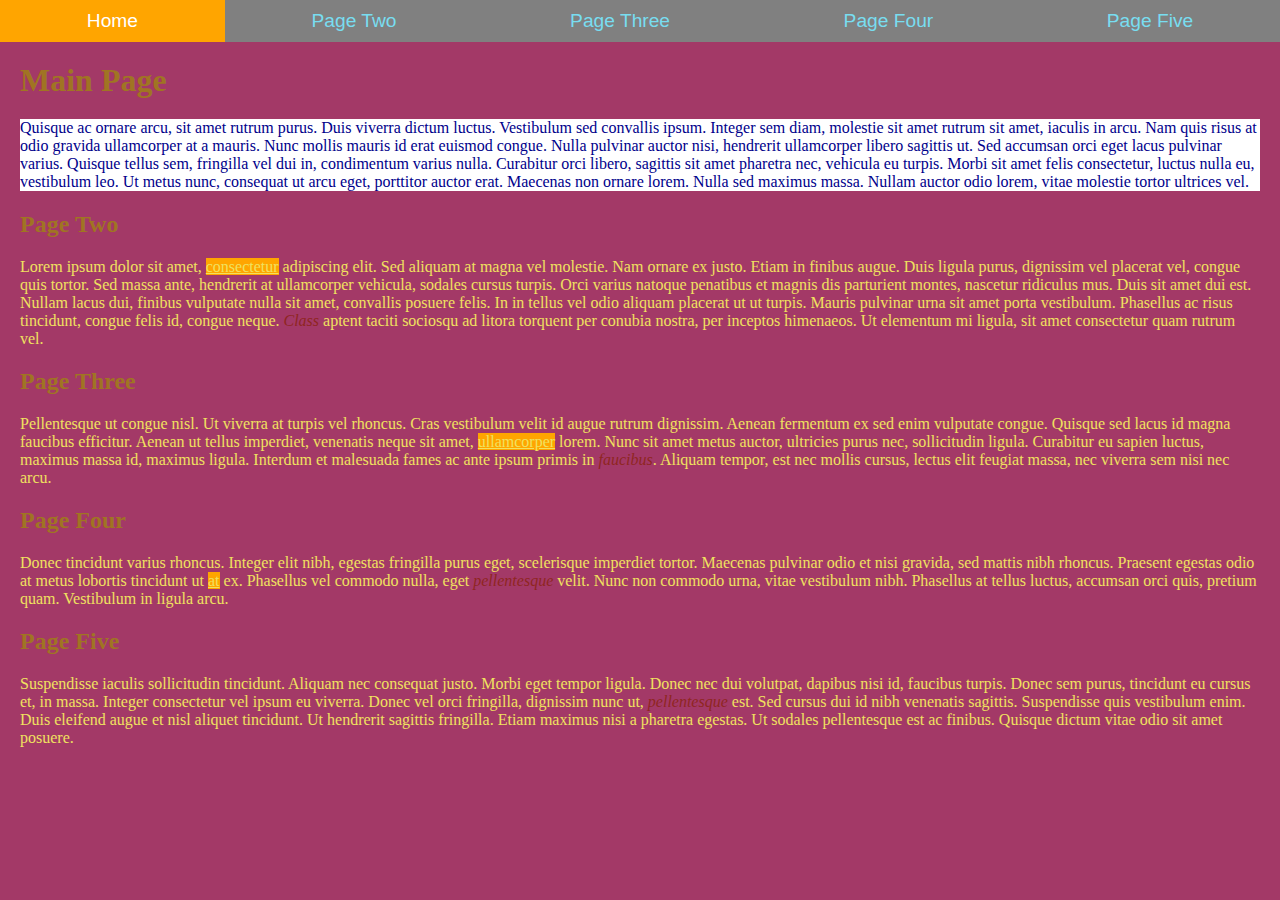
<file: index.html>
<!DOCTYPE html>
<html lang="en">
<head>
    
    <link href="css/grid.css" rel="stylesheet"> <!-- Don't Move This -->
    <meta charset="UTF-8">
    <meta http-equiv="X-UA-Compatible" content="IE=edge">
    <meta name="viewport" content="width=device-width, initial-scale=1.0">
    <title>Assignment 5 - Styles - Main</title>

    <!-- Internal Style goes below here-->    
<style>
    h1{
        color: #a07423;
    }
    h2{
        color: #a07423;
    }
</style>

    <!-- External Style sheet goes below here-->
    <link rel="stylesheet" href="css/style.css">

</head>
<body>
    <!-- Navigation: Don't Remove-->
    <nav class="grid-container">
        <a href="index.html">Home</a>
        <a href="PageTwo.html">Page Two</a>
        <a href="PageThree.html">Page Three</a>
        <a href="PageFour.html">Page Four</a>
        <a href="PageFive.html">Page Five</a>
    </nav>
    <!-------------------------------------------------------------------------------->
    <h1>Main Page</h1>

    <p style="color: darkblue; background-color: white;">Quisque ac ornare arcu, sit amet rutrum purus. Duis viverra dictum luctus. Vestibulum sed convallis ipsum. Integer sem diam, molestie sit amet rutrum sit amet, iaculis in arcu. Nam quis risus at odio gravida ullamcorper at a mauris. Nunc mollis mauris id erat euismod congue. Nulla pulvinar auctor nisi, hendrerit ullamcorper libero sagittis ut. Sed accumsan orci eget lacus pulvinar varius. Quisque tellus sem, fringilla vel dui in, condimentum varius nulla. Curabitur orci libero, sagittis sit amet pharetra nec, vehicula eu turpis. Morbi sit amet felis consectetur, luctus nulla eu, vestibulum leo. Ut metus nunc, consequat ut arcu eget, porttitor auctor erat. Maecenas non ornare lorem. Nulla sed maximus massa. Nullam auctor odio lorem, vitae molestie tortor ultrices vel.</p>

    <h2>Page Two</h2>

    <p>    Lorem ipsum dolor sit amet, <u>consectetur</u> adipiscing elit. Sed aliquam at magna vel molestie. Nam ornare ex justo. Etiam in finibus augue. Duis ligula purus, dignissim vel placerat vel, congue quis tortor. Sed massa ante, hendrerit at ullamcorper vehicula, sodales cursus turpis. Orci varius natoque penatibus et magnis dis parturient montes, nascetur ridiculus mus. Duis sit amet dui est. Nullam lacus dui, finibus vulputate nulla sit amet, convallis posuere felis. In in tellus vel odio aliquam placerat ut ut turpis. Mauris pulvinar urna sit amet porta vestibulum. Phasellus ac risus tincidunt, congue felis id, congue neque. <em>Class</em> aptent taciti sociosqu ad litora torquent per conubia nostra, per inceptos himenaeos. Ut elementum mi ligula, sit amet consectetur quam rutrum vel.</p>

    <h2>Page Three</h2>

    <p>    Pellentesque ut congue nisl. Ut viverra at turpis vel rhoncus. Cras vestibulum velit id augue rutrum dignissim. Aenean fermentum ex sed enim vulputate congue. Quisque sed lacus id magna faucibus efficitur. Aenean ut tellus imperdiet, venenatis neque sit amet, <u>ullamcorper</u> lorem. Nunc sit amet metus auctor, ultricies purus nec, sollicitudin ligula. Curabitur eu sapien luctus, maximus massa id, maximus ligula. Interdum et malesuada fames ac ante ipsum primis in <em>faucibus</em>. Aliquam tempor, est nec mollis cursus, lectus elit feugiat massa, nec viverra sem nisi nec arcu.</p>

    <h2>Page Four</h2>
    
    <p>Donec tincidunt varius rhoncus. Integer elit nibh, egestas fringilla purus eget, scelerisque imperdiet tortor. Maecenas pulvinar odio et nisi gravida, sed mattis nibh rhoncus. Praesent egestas odio at metus lobortis tincidunt ut <u>at</u> ex. Phasellus vel commodo nulla, eget <em>pellentesque</em> velit. Nunc non commodo urna, vitae vestibulum nibh. Phasellus at tellus luctus, accumsan orci quis, pretium quam. Vestibulum in ligula arcu.</p>

    <h2>Page Five</h2>

    <p> Suspendisse iaculis sollicitudin tincidunt. Aliquam nec consequat justo. Morbi eget tempor ligula. Donec nec dui volutpat, dapibus nisi id, faucibus turpis. Donec sem purus, tincidunt eu cursus et, <u></u> in massa. Integer consectetur vel ipsum eu viverra. Donec vel orci fringilla, dignissim nunc ut, <em>pellentesque</em> est. Sed cursus dui id nibh venenatis sagittis. Suspendisse quis vestibulum enim. Duis eleifend augue et nisl aliquet tincidunt. Ut hendrerit sagittis fringilla. Etiam maximus nisi a pharetra egestas. Ut sodales pellentesque est ac finibus. Quisque dictum vitae odio sit amet posuere.</p>






   


</body>
</html>
</file>
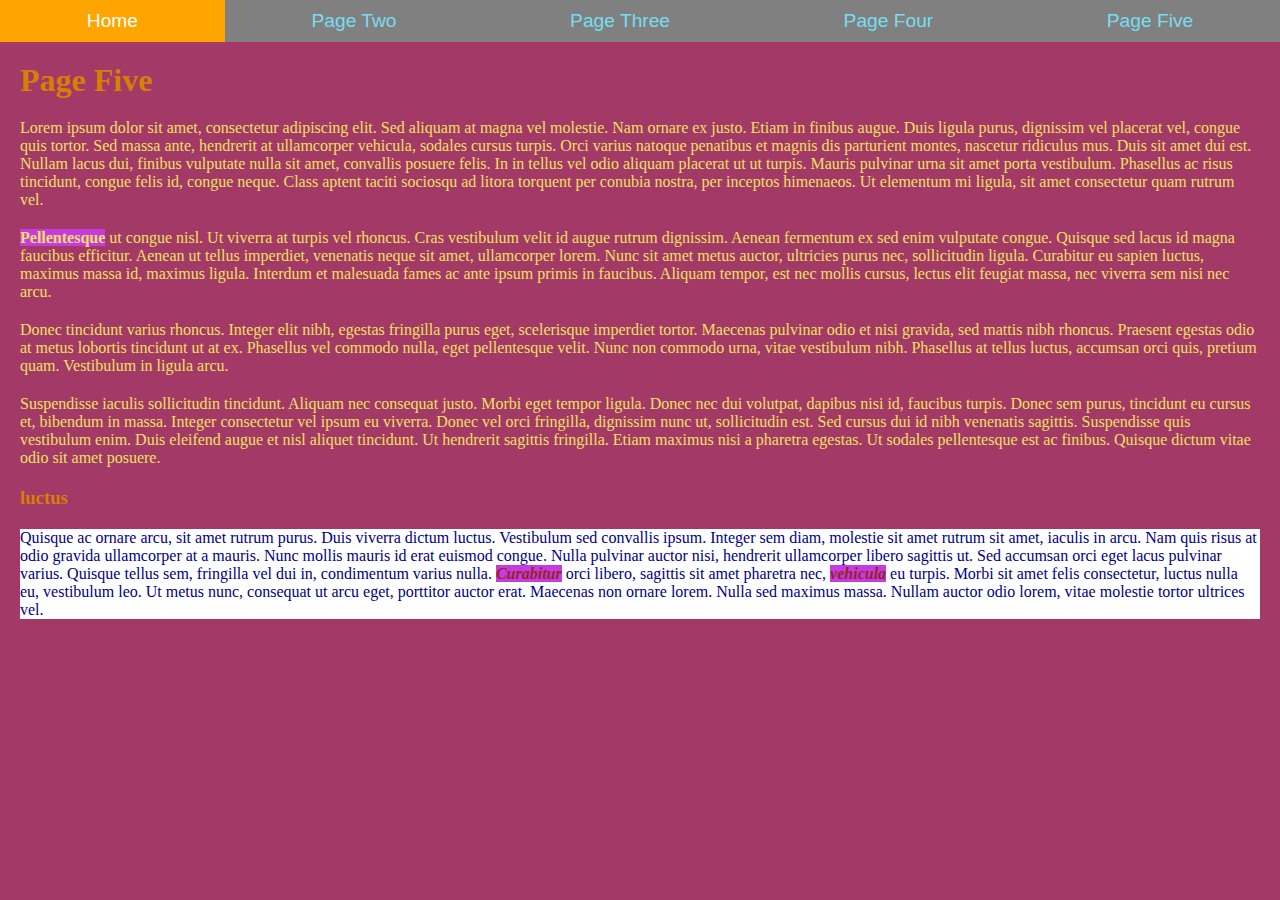
<file: PageFive.html>
<!DOCTYPE html>
<html lang="en">
<head>
    <link href="css/grid.css" rel="stylesheet"> <!-- Don't Move This -->
    <meta charset="UTF-8">
    <meta http-equiv="X-UA-Compatible" content="IE=edge">
    <meta name="viewport" content="width=device-width, initial-scale=1.0">
    <title>Assignment 5 - Styles - Page Five</title>

        <!-- Internal Style goes below here-->    
        <style>
            h1{
                color: #d87d05;
            }
            h3{
                color: #d87d05;
            }
        </style>

    <!-- External Style sheet goes below here-->
    <link rel="stylesheet" href="css/style.css">

</head>
<body>
    <!-- Navigation: Don't Remove-->
    <nav class="grid-container">
        <a href="index.html">Home</a>
        <a href="PageTwo.html">Page Two</a>
        <a href="PageThree.html">Page Three</a>
        <a href="PageFour.html">Page Four</a>
        <a href="PageFive.html">Page Five</a>
    </nav>
        <!-------------------------------------------------------------------------------->
    <h1>Page Five</h1>

    
    <p >    Lorem ipsum dolor sit amet, consectetur adipiscing elit. Sed aliquam at magna vel molestie. Nam ornare ex justo. Etiam in finibus augue. Duis ligula purus, dignissim vel placerat vel, congue quis tortor. Sed massa ante, hendrerit at ullamcorper vehicula, sodales cursus turpis. Orci varius natoque penatibus et magnis dis parturient montes, nascetur ridiculus mus. Duis sit amet dui est. Nullam lacus dui, finibus vulputate nulla sit amet, convallis posuere felis. In in tellus vel odio aliquam placerat ut ut turpis. Mauris pulvinar urna sit amet porta vestibulum. Phasellus ac risus tincidunt, congue felis id, congue neque. Class aptent taciti sociosqu ad litora torquent per conubia nostra, per inceptos himenaeos. Ut elementum mi ligula, sit amet consectetur quam rutrum vel.</p>

    <p><b>Pellentesque</b> ut congue nisl. Ut viverra at turpis vel rhoncus. Cras vestibulum velit id augue rutrum dignissim. Aenean fermentum ex sed enim vulputate congue. Quisque sed lacus id magna faucibus efficitur. Aenean ut tellus imperdiet, venenatis neque sit amet, ullamcorper lorem. Nunc sit amet metus auctor, ultricies purus nec, sollicitudin ligula. Curabitur eu sapien luctus, maximus massa id, maximus ligula. Interdum et malesuada fames ac ante ipsum primis in faucibus. Aliquam tempor, est nec mollis cursus, lectus elit feugiat massa, nec viverra sem nisi nec arcu.</p>

    <p>Donec tincidunt varius rhoncus. Integer elit nibh, egestas fringilla purus eget, scelerisque imperdiet tortor. Maecenas pulvinar odio et nisi gravida, sed mattis nibh rhoncus. Praesent egestas odio at metus lobortis tincidunt ut at ex. Phasellus vel commodo nulla, eget pellentesque velit. Nunc non commodo urna, vitae vestibulum nibh. Phasellus at tellus luctus, accumsan orci quis, pretium quam. Vestibulum in ligula arcu.</p>

    <p> Suspendisse iaculis sollicitudin tincidunt. Aliquam nec consequat justo. Morbi eget tempor ligula. Donec nec dui volutpat, dapibus nisi id, faucibus turpis. Donec sem purus, tincidunt eu cursus et, bibendum in massa. Integer consectetur vel ipsum eu viverra. Donec vel orci fringilla, dignissim nunc ut, sollicitudin est. Sed cursus dui id nibh venenatis sagittis. Suspendisse quis vestibulum enim. Duis eleifend augue et nisl aliquet tincidunt. Ut hendrerit sagittis fringilla. Etiam maximus nisi a pharetra egestas. Ut sodales pellentesque est ac finibus. Quisque dictum vitae odio sit amet posuere.</p>

    <h3>luctus</h3>

    <p style="color: darkblue; background-color: white;">    Quisque ac ornare arcu, sit amet rutrum purus. Duis viverra dictum luctus. Vestibulum sed convallis ipsum. Integer sem diam, molestie sit amet rutrum sit amet, iaculis in arcu. Nam quis risus at odio gravida ullamcorper at a mauris. Nunc mollis mauris id erat euismod congue. Nulla pulvinar auctor nisi, hendrerit ullamcorper libero sagittis ut. Sed accumsan orci eget lacus pulvinar varius. Quisque tellus sem, fringilla vel dui in, condimentum varius nulla. <b><em>Curabitur</em></b> orci libero, sagittis sit amet pharetra nec, <em><b>vehicula</b></em> eu turpis. Morbi sit amet felis consectetur, luctus nulla eu, vestibulum leo. Ut metus nunc, consequat ut arcu eget, porttitor auctor erat. Maecenas non ornare lorem. Nulla sed maximus massa. Nullam auctor odio lorem, vitae molestie tortor ultrices vel.</p>

</body>
</html>
</file>
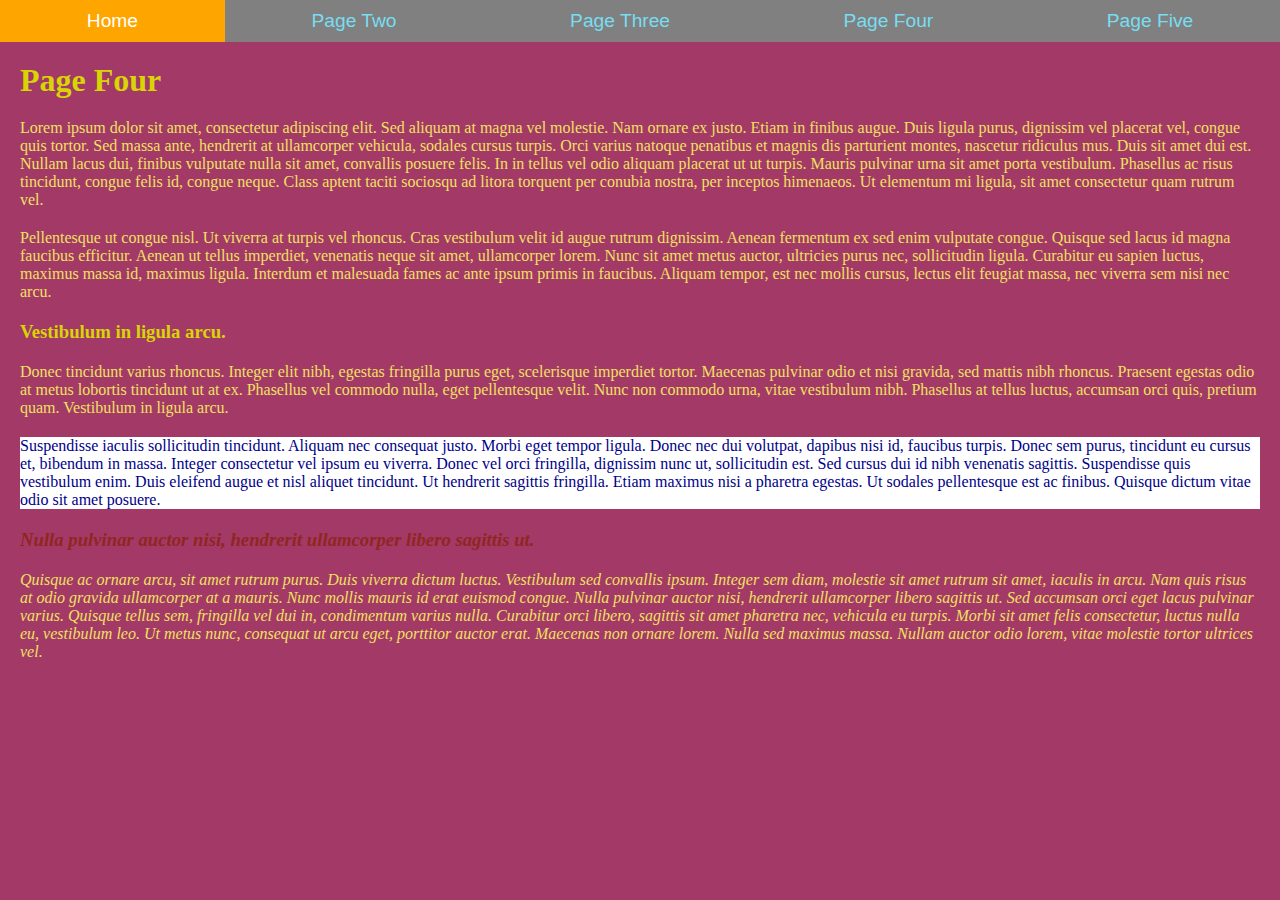
<file: PageFour.html>
<!DOCTYPE html>
<html lang="en">
<head>
    <link href="css/grid.css" rel="stylesheet"> <!-- Don't Move This -->
    <meta charset="UTF-8">
    <meta http-equiv="X-UA-Compatible" content="IE=edge">
    <meta name="viewport" content="width=device-width, initial-scale=1.0">
    <title>Assignment 5 - Styles - Page Four</title>


        <!-- Internal Style goes below here-->    
        <style>
            h1{
                color: #d8d405;
            }
            h3{
                color: #d8d405;
            }
        </style>

    <!-- External Style sheet goes below here-->
    <link rel="stylesheet" href="css/style.css">

</head>
<body>
    <!-- Navigation: Don't Remove-->
    <nav class="grid-container">
        <a href="index.html">Home</a>
        <a href="PageTwo.html">Page Two</a>
        <a href="PageThree.html">Page Three</a>
        <a href="PageFour.html">Page Four</a>
        <a href="PageFive.html">Page Five</a>
    </nav>
        <!-------------------------------------------------------------------------------->
    <h1>Page Four</h1>

    <p>    Lorem ipsum dolor sit amet, consectetur adipiscing elit. Sed aliquam at magna vel molestie. Nam ornare ex justo. Etiam in finibus augue. Duis ligula purus, dignissim vel placerat vel, congue quis tortor. Sed massa ante, hendrerit at ullamcorper vehicula, sodales cursus turpis. Orci varius natoque penatibus et magnis dis parturient montes, nascetur ridiculus mus. Duis sit amet dui est. Nullam lacus dui, finibus vulputate nulla sit amet, convallis posuere felis. In in tellus vel odio aliquam placerat ut ut turpis. Mauris pulvinar urna sit amet porta vestibulum. Phasellus ac risus tincidunt, congue felis id, congue neque. Class aptent taciti sociosqu ad litora torquent per conubia nostra, per inceptos himenaeos. Ut elementum mi ligula, sit amet consectetur quam rutrum vel.</p>

    <p>    Pellentesque ut congue nisl. Ut viverra at turpis vel rhoncus. Cras vestibulum velit id augue rutrum dignissim. Aenean fermentum ex sed enim vulputate congue. Quisque sed lacus id magna faucibus efficitur. Aenean ut tellus imperdiet, venenatis neque sit amet, ullamcorper lorem. Nunc sit amet metus auctor, ultricies purus nec, sollicitudin ligula. Curabitur eu sapien luctus, maximus massa id, maximus ligula. Interdum et malesuada fames ac ante ipsum primis in faucibus. Aliquam tempor, est nec mollis cursus, lectus elit feugiat massa, nec viverra sem nisi nec arcu.</p>

    <h3>Vestibulum in ligula arcu.</h3>

    <p>Donec tincidunt varius rhoncus. Integer elit nibh, egestas fringilla purus eget, scelerisque imperdiet tortor. Maecenas pulvinar odio et nisi gravida, sed mattis nibh rhoncus. Praesent egestas odio at metus lobortis tincidunt ut at ex. Phasellus vel commodo nulla, eget pellentesque velit. Nunc non commodo urna, vitae vestibulum nibh. Phasellus at tellus luctus, accumsan orci quis, pretium quam. Vestibulum in ligula arcu.</p>

    <p style="color: darkblue; background-color: white;"> Suspendisse iaculis sollicitudin tincidunt. Aliquam nec consequat justo. Morbi eget tempor ligula. Donec nec dui volutpat, dapibus nisi id, faucibus turpis. Donec sem purus, tincidunt eu cursus et, bibendum in massa. Integer consectetur vel ipsum eu viverra. Donec vel orci fringilla, dignissim nunc ut, sollicitudin est. Sed cursus dui id nibh venenatis sagittis. Suspendisse quis vestibulum enim. Duis eleifend augue et nisl aliquet tincidunt. Ut hendrerit sagittis fringilla. Etiam maximus nisi a pharetra egestas. Ut sodales pellentesque est ac finibus. Quisque dictum vitae odio sit amet posuere.</p>

    <h3><em>Nulla pulvinar auctor nisi, hendrerit ullamcorper libero sagittis ut.</u></h3>

    <p>    Quisque ac ornare arcu, sit amet rutrum purus. Duis viverra dictum luctus. Vestibulum sed convallis ipsum. Integer sem diam, molestie sit amet rutrum sit amet, iaculis in arcu. Nam quis risus at odio gravida ullamcorper at a mauris. Nunc mollis mauris id erat euismod congue. Nulla pulvinar auctor nisi, hendrerit ullamcorper libero sagittis ut. Sed accumsan orci eget lacus pulvinar varius. Quisque tellus sem, fringilla vel dui in, condimentum varius nulla. Curabitur orci libero, sagittis sit amet pharetra nec, vehicula eu turpis. Morbi sit amet felis consectetur, luctus nulla eu, vestibulum leo. Ut metus nunc, consequat ut arcu eget, porttitor auctor erat. Maecenas non ornare lorem. Nulla sed maximus massa. Nullam auctor odio lorem, vitae molestie tortor ultrices vel.</p>

</body>
</html>
</file>
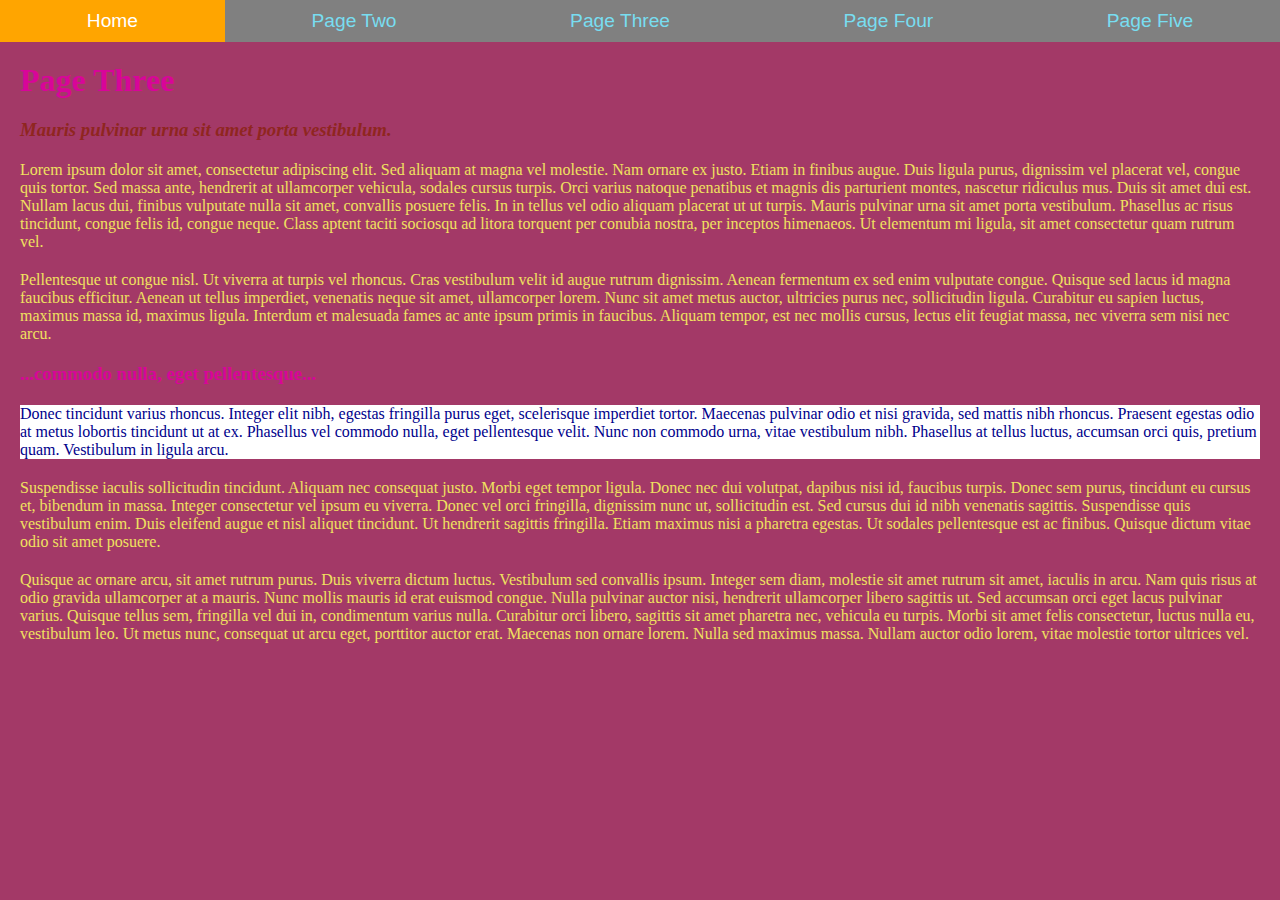
<file: PageThree.html>
<!DOCTYPE html>
<html lang="en">
<head>
    <link href="css/grid.css" rel="stylesheet"> <!-- Don't Move This -->
    <meta charset="UTF-8">
    <meta http-equiv="X-UA-Compatible" content="IE=edge">
    <meta name="viewport" content="width=device-width, initial-scale=1.0">
    <title>Assignment 5 - Styles - Page Three</title>

       <!-- Internal Style goes below here-->    
       <style>
        h1{
            color: #d80599;
        }
        h3{
            color: #d80599;
        }
    </style>

    <!-- External Style sheet goes below here-->
    <link rel="stylesheet" href="css/style.css">

</head>
<body>
    <!-- Navigation: Don't Remove-->
    <nav class="grid-container">
        <a href="index.html">Home</a>
        <a href="PageTwo.html">Page Two</a>
        <a href="PageThree.html">Page Three</a>
        <a href="PageFour.html">Page Four</a>
        <a href="PageFive.html">Page Five</a>
    </nav>
        <!-------------------------------------------------------------------------------->
    <h1>Page Three</h1>

    <h3><em>  Mauris pulvinar urna sit amet porta vestibulum.</em></h3>

    <p>    Lorem ipsum dolor sit amet, consectetur adipiscing elit. Sed aliquam at magna vel molestie. Nam ornare ex justo. Etiam in finibus augue. Duis ligula purus, dignissim vel placerat vel, congue quis tortor. Sed massa ante, hendrerit at ullamcorper vehicula, sodales cursus turpis. Orci varius natoque penatibus et magnis dis parturient montes, nascetur ridiculus mus. Duis sit amet dui est. Nullam lacus dui, finibus vulputate nulla sit amet, convallis posuere felis. In in tellus vel odio aliquam placerat ut ut turpis. Mauris pulvinar urna sit amet porta vestibulum. Phasellus ac risus tincidunt, congue felis id, congue neque. Class aptent taciti sociosqu ad litora torquent per conubia nostra, per inceptos himenaeos. Ut elementum mi ligula, sit amet consectetur quam rutrum vel.</p>

    <p>    Pellentesque ut congue nisl. Ut viverra at turpis vel rhoncus. Cras vestibulum velit id augue rutrum dignissim. Aenean fermentum ex sed enim vulputate congue. Quisque sed lacus id magna faucibus efficitur. Aenean ut tellus imperdiet, venenatis neque sit amet, ullamcorper lorem. Nunc sit amet metus auctor, ultricies purus nec, sollicitudin ligula. Curabitur eu sapien luctus, maximus massa id, maximus ligula. Interdum et malesuada fames ac ante ipsum primis in faucibus. Aliquam tempor, est nec mollis cursus, lectus elit feugiat massa, nec viverra sem nisi nec arcu.</p>

    <h3>  ...commodo nulla, eget pellentesque...</h3>
  
    <p style="color: darkblue; background-color: white;">Donec tincidunt varius rhoncus. Integer elit nibh, egestas fringilla purus eget, scelerisque imperdiet tortor. Maecenas pulvinar odio et nisi gravida, sed mattis nibh rhoncus. Praesent egestas odio at metus lobortis tincidunt ut at ex. Phasellus vel commodo nulla, eget pellentesque velit. Nunc non commodo urna, vitae vestibulum nibh. Phasellus at tellus luctus, accumsan orci quis, pretium quam. Vestibulum in ligula arcu.</p>

    <p> Suspendisse iaculis sollicitudin tincidunt. Aliquam nec consequat justo. Morbi eget tempor ligula. Donec nec dui volutpat, dapibus nisi id, faucibus turpis. Donec sem purus, tincidunt eu cursus et, bibendum in massa. Integer consectetur vel ipsum eu viverra. Donec vel orci fringilla, dignissim nunc ut, sollicitudin est. Sed cursus dui id nibh venenatis sagittis. Suspendisse quis vestibulum enim. Duis eleifend augue et nisl aliquet tincidunt. Ut hendrerit sagittis fringilla. Etiam maximus nisi a pharetra egestas. Ut sodales pellentesque est ac finibus. Quisque dictum vitae odio sit amet posuere.</p>

    <p>    Quisque ac ornare arcu, sit amet rutrum purus. Duis viverra dictum luctus. Vestibulum sed convallis ipsum. Integer sem diam, molestie sit amet rutrum sit amet, iaculis in arcu. Nam quis risus at odio gravida ullamcorper at a mauris. Nunc mollis mauris id erat euismod congue. Nulla pulvinar auctor nisi, hendrerit ullamcorper libero sagittis ut. Sed accumsan orci eget lacus pulvinar varius. Quisque tellus sem, fringilla vel dui in, condimentum varius nulla. Curabitur orci libero, sagittis sit amet pharetra nec, vehicula eu turpis. Morbi sit amet felis consectetur, luctus nulla eu, vestibulum leo. Ut metus nunc, consequat ut arcu eget, porttitor auctor erat. Maecenas non ornare lorem. Nulla sed maximus massa. Nullam auctor odio lorem, vitae molestie tortor ultrices vel.</p>

</body>
</html>
</file>
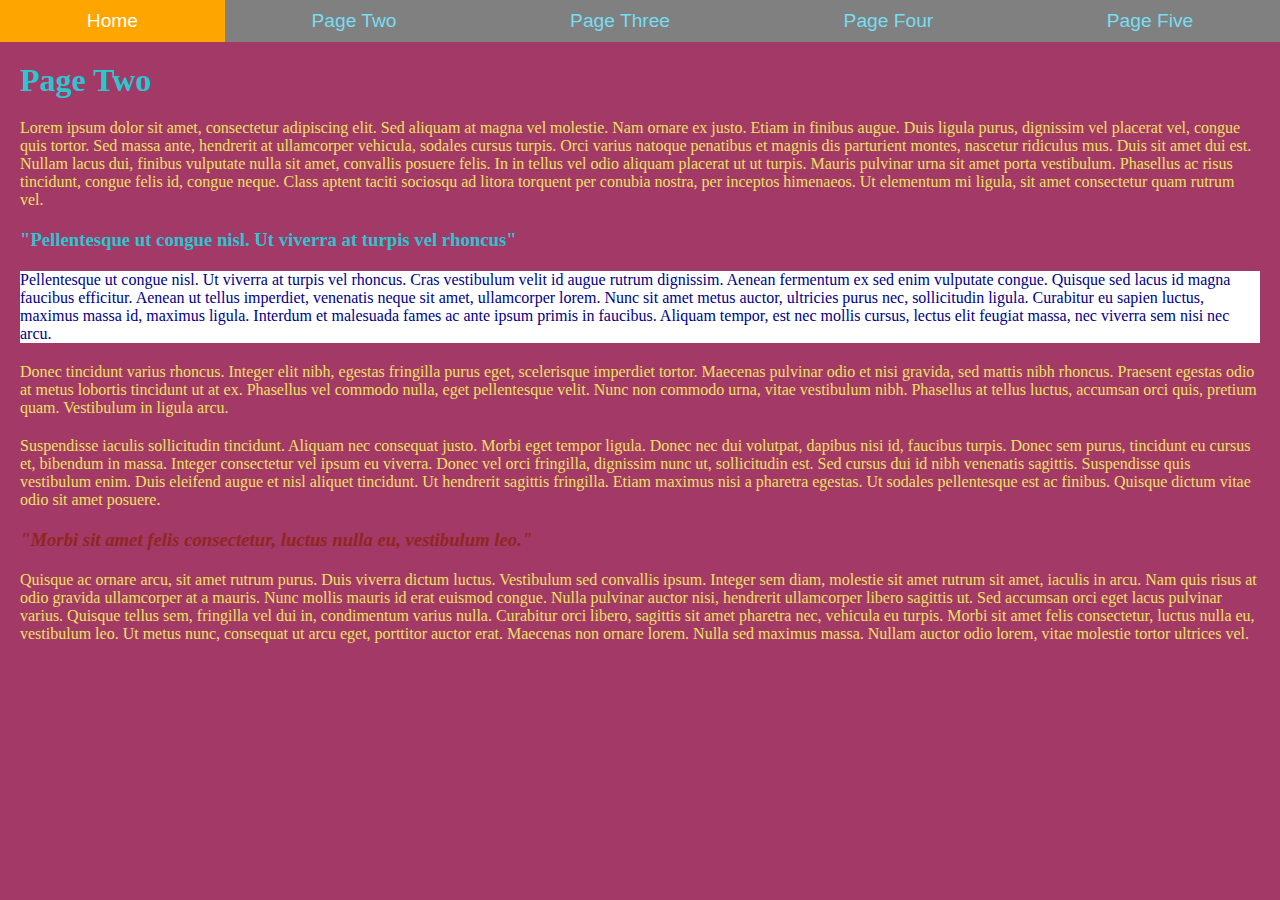
<file: PageTwo.html>
<!DOCTYPE html>
<html lang="en">
<head>
    <link href="css/grid.css" rel="stylesheet"> <!-- Don't Move This -->
    <meta charset="UTF-8">
    <meta http-equiv="X-UA-Compatible" content="IE=edge">
    <meta name="viewport" content="width=device-width, initial-scale=1.0">
    <title>Assignment 5 - Styles - Page Two</title>

    
    <!-- Internal Style goes below here-->    
<style>
    h1{
        color: #2dc5cf;
    }
    h3{
        color: #2dc5cf;
    }
</style>

    <!-- External Style sheet goes below here-->
    <link rel="stylesheet" href="css/style.css">

</head>
<body>
<div>

</div>
    <!-- Navigation: Don't Remove-->
    <nav class="grid-container">
        <a href="index.html">Home</a>
        <a href="PageTwo.html">Page Two</a>
        <a href="PageThree.html">Page Three</a>
        <a href="PageFour.html">Page Four</a>
        <a href="PageFive.html">Page Five</a>
    </nav>
    <!-------------------------------------------------------------------------------->
    <h1>Page Two</h1>
 

    <p >    Lorem ipsum dolor sit amet, consectetur adipiscing elit. Sed aliquam at magna vel molestie. Nam ornare ex justo. Etiam in finibus augue. Duis ligula purus, dignissim vel placerat vel, congue quis tortor. Sed massa ante, hendrerit at ullamcorper vehicula, sodales cursus turpis. Orci varius natoque penatibus et magnis dis parturient montes, nascetur ridiculus mus. Duis sit amet dui est. Nullam lacus dui, finibus vulputate nulla sit amet, convallis posuere felis. In in tellus vel odio aliquam placerat ut ut turpis. Mauris pulvinar urna sit amet porta vestibulum. Phasellus ac risus tincidunt, congue felis id, congue neque. Class aptent taciti sociosqu ad litora torquent per conubia nostra, per inceptos himenaeos. Ut elementum mi ligula, sit amet consectetur quam rutrum vel.</p>

    <h3>"Pellentesque ut congue nisl. Ut viverra at turpis vel rhoncus"</h3>

    <p style="color: darkblue; background-color: white;">    Pellentesque ut congue nisl. Ut viverra at turpis vel rhoncus. Cras vestibulum velit id augue rutrum dignissim. Aenean fermentum ex sed enim vulputate congue. Quisque sed lacus id magna faucibus efficitur. Aenean ut tellus imperdiet, venenatis neque sit amet, ullamcorper lorem. Nunc sit amet metus auctor, ultricies purus nec, sollicitudin ligula. Curabitur eu sapien luctus, maximus massa id, maximus ligula. Interdum et malesuada fames ac ante ipsum primis in faucibus. Aliquam tempor, est nec mollis cursus, lectus elit feugiat massa, nec viverra sem nisi nec arcu.</p>

    <p> Donec tincidunt varius rhoncus. Integer elit nibh, egestas fringilla purus eget, scelerisque imperdiet tortor. Maecenas pulvinar odio et nisi gravida, sed mattis nibh rhoncus. Praesent egestas odio at metus lobortis tincidunt ut at ex. Phasellus vel commodo nulla, eget pellentesque velit. Nunc non commodo urna, vitae vestibulum nibh. Phasellus at tellus luctus, accumsan orci quis, pretium quam. Vestibulum in ligula arcu.</p>

    <p> Suspendisse iaculis sollicitudin tincidunt. Aliquam nec consequat justo. Morbi eget tempor ligula. Donec nec dui volutpat, dapibus nisi id, faucibus turpis. Donec sem purus, tincidunt eu cursus et, bibendum in massa. Integer consectetur vel ipsum eu viverra. Donec vel orci fringilla, dignissim nunc ut, sollicitudin est. Sed cursus dui id nibh venenatis sagittis. Suspendisse quis vestibulum enim. Duis eleifend augue et nisl aliquet tincidunt. Ut hendrerit sagittis fringilla. Etiam maximus nisi a pharetra egestas. Ut sodales pellentesque est ac finibus. Quisque dictum vitae odio sit amet posuere.</p>

    <h3><em>"Morbi sit amet felis consectetur, luctus nulla eu, vestibulum leo."</em></h3>

    <p>    Quisque ac ornare arcu, sit amet rutrum purus. Duis viverra dictum luctus. Vestibulum sed convallis ipsum. Integer sem diam, molestie sit amet rutrum sit amet, iaculis in arcu. Nam quis risus at odio gravida ullamcorper at a mauris. Nunc mollis mauris id erat euismod congue. Nulla pulvinar auctor nisi, hendrerit ullamcorper libero sagittis ut. Sed accumsan orci eget lacus pulvinar varius. Quisque tellus sem, fringilla vel dui in, condimentum varius nulla. Curabitur orci libero, sagittis sit amet pharetra nec, vehicula eu turpis. Morbi sit amet felis consectetur, luctus nulla eu, vestibulum leo. Ut metus nunc, consequat ut arcu eget, porttitor auctor erat. Maecenas non ornare lorem. Nulla sed maximus massa. Nullam auctor odio lorem, vitae molestie tortor ultrices vel.</p>


</body>
</html>
</file>
<file: css/grid.css>
.grid-container {
    display: grid;
    grid-template-columns: auto auto auto auto auto;

}

a {
    font-family: 'Franklin Gothic Medium', 'Arial Narrow', Arial, sans-serif;
    text-align: center;
    padding: 10px;
    background-color: grey;
    text-decoration: none;
    font-size: 1.2em;
    color: black;
    transition: background-color .2s, color .2s;
}

a:hover {
    background-color: orange;
    color: white;
}

p, h1, h2, h3, h4, h5 , h6 {
    margin: 20px;
}
</file>
<file: css/style.css>
* {

    padding: 0px;
    
    margin: 0px;
    
    box-sizing: border-box;
    }

a{
    color: #78DDF0;
}

body{
    background-color: #A33967;
}

p{
    color: #F0E15F;
}

em{
    color: rgb(143,38,31);
}

b{
    background-color: rgb(199, 58, 222);
}

u{
    background-color: orange;
}
</file>
